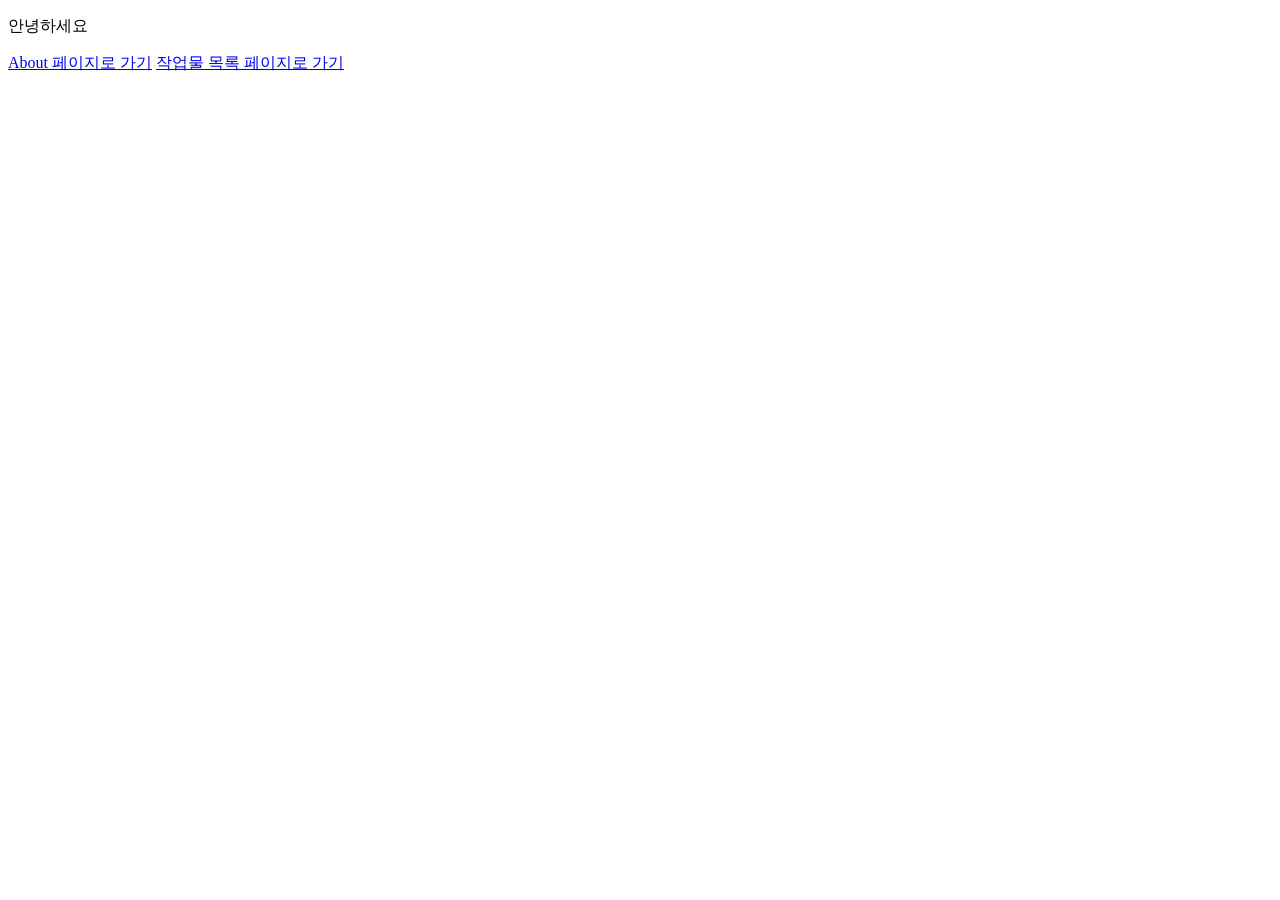
<file: index.html>
<!DOCTYPE html>
<html lang="ko">
<head>
  <meta charset="UTF-8" />
  <meta name="viewport" content="width=device-width, initial-scale=1.0" />
  <title>홍길동 포트폴리오</title>
</head>
<body>
  <p>안녕하세요</p>
  <a href="about.html">About 페이지로 가기</a>
  <a href="projects.html">작업물 목록 페이지로 가기</a>
</body>
</html>
</file>
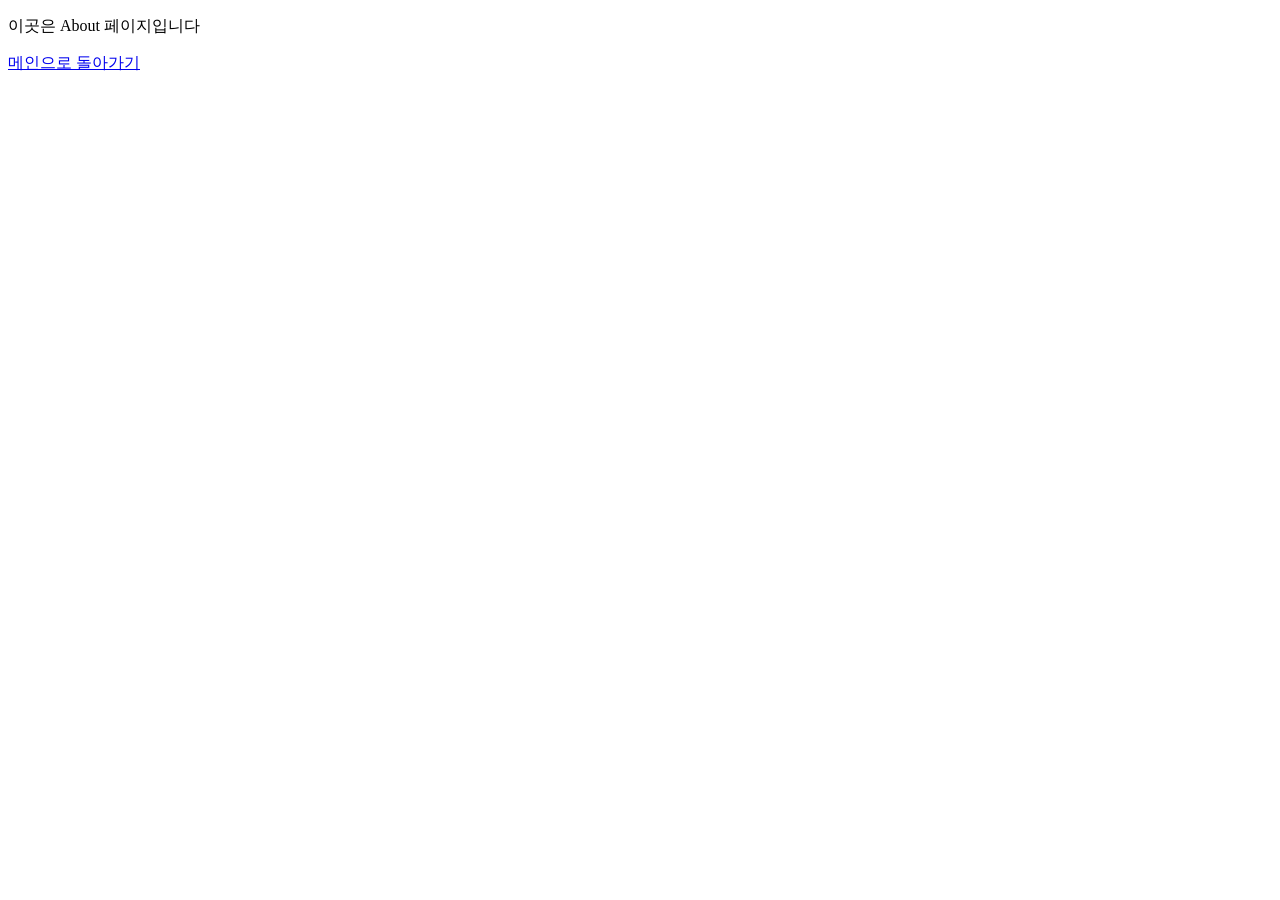
<file: about.html>
<!DOCTYPE html>
<html lang="ko">
<head>
  <meta charset="UTF-8" />
  <meta name="viewport" content="width=device-width, initial-scale=1.0" />
  <title>About</title>
</head>
<body>
  <p>이곳은 About 페이지입니다</p>
  <a href="index.html">메인으로 돌아가기</a>
</body>
</html>
</file>
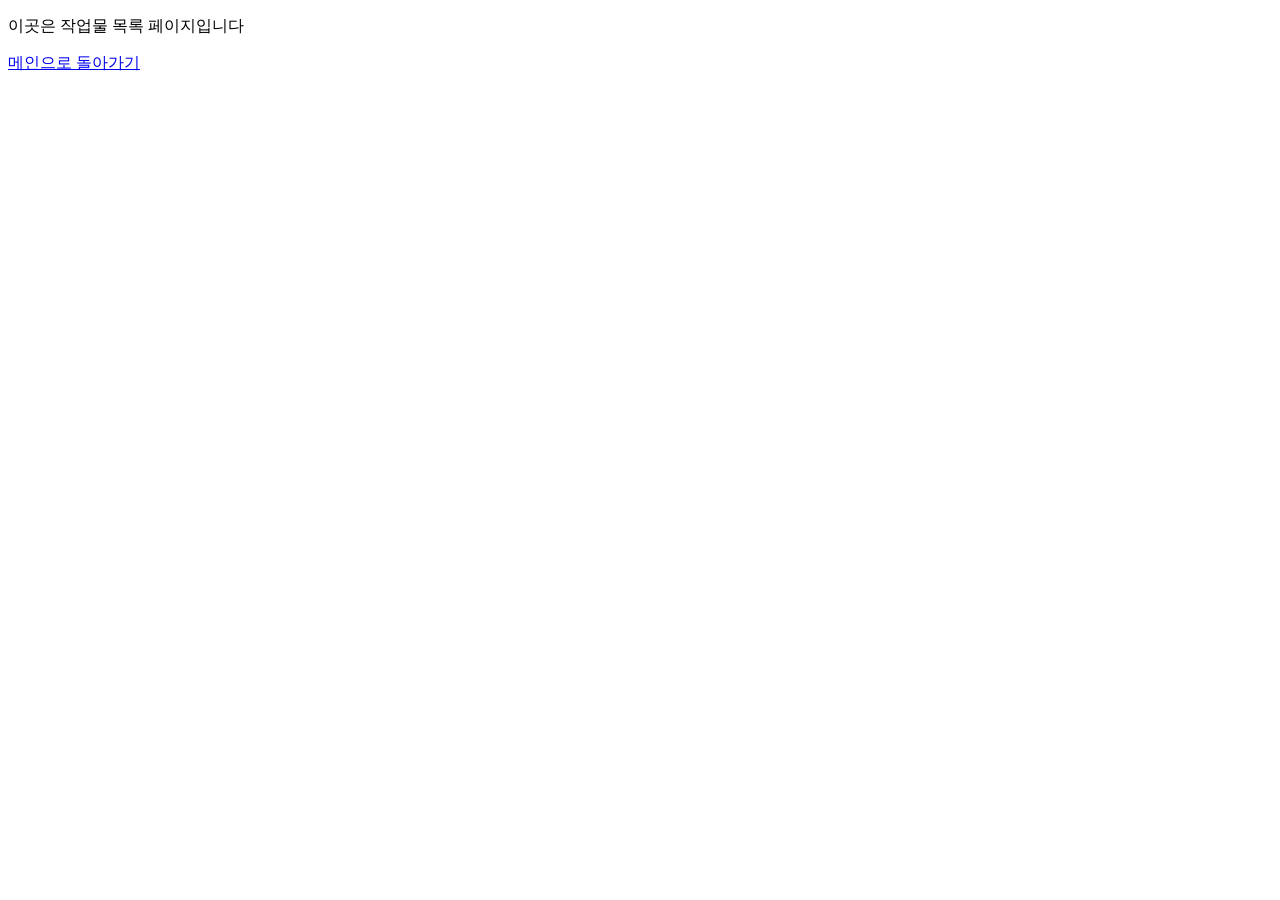
<file: projects.html>
<!DOCTYPE html>
<html lang="ko">
<head>
  <meta charset="UTF-8" />
  <meta name="viewport" content="width=device-width, initial-scale=1.0" />
  <title>Projects</title>
</head>
<body>
  <p>이곳은 작업물 목록 페이지입니다</p>
  <a href="index.html">메인으로 돌아가기</a>
</body>
</html>
</file>
